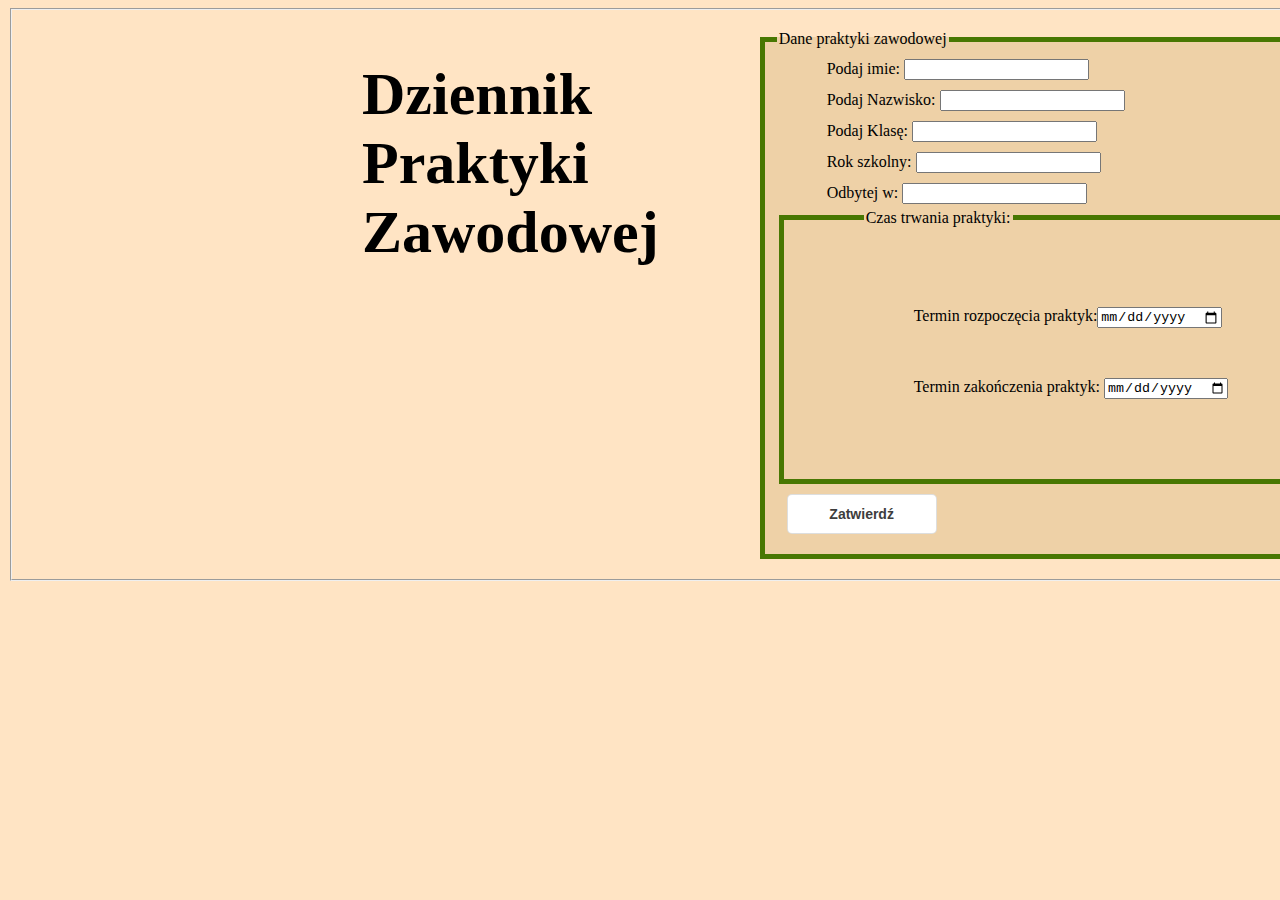
<file: 3iKubecDziennik/index.html>
<!DOCTYPE html>
<html lang="en">

<head>
  <meta charset="UTF-8" />
  <title>Document</title>
  <link rel="stylesheet" href="main.css" />
  <script src="main.js" defer></script>
</head>

<body>
  <fieldset id="all">
    <h1>Dziennik Praktyki Zawodowej</h1>

    <fieldset id="metryczka">
      <legend>Dane praktyki zawodowej</legend>
      <label for="imie">
        Podaj imie:
        <input type="text" name="imie" id="imie" />
      </label>
      <label for="nazwisko">
        Podaj Nazwisko:
        <input type="text" name="nazwisko" id="nazwisko" /></label>

      <label for="klasa">
        Podaj Klasę:
        <input type="text" name="klasa" id="klasa" />
      </label>
      <label for="rok">
        Rok szkolny:
        <input type="text" name="rok" id="rok" /></label>

      <label for="firma">
        Odbytej w:
        <input type="text" name="firma" id="firma" />
      </label>

      <fieldset id="czas">
        <legend>Czas trwania praktyki:</legend>
        <label for="start">Termin rozpoczęcia praktyk:<input type="date" id="start" /></label>
        <label for="stop">Termin zakończenia praktyk:
          <input type="date" id="stop" />
        </label>
      </fieldset>
      <div id="btn"><button>Zatwierdź</button></div>
    </fieldset>
    <div class="przyciski">
      <button id="metryczkaBtn">
        <a href="dziennik.html">Metryczka</a>
      </button>
      <button id="dziennikBtn">
        <a href="wynik.html">Dziennik</a>
      </button>
    </div>
  </fieldset>

  <div id="display"></div>
</body>

</html>
</file>
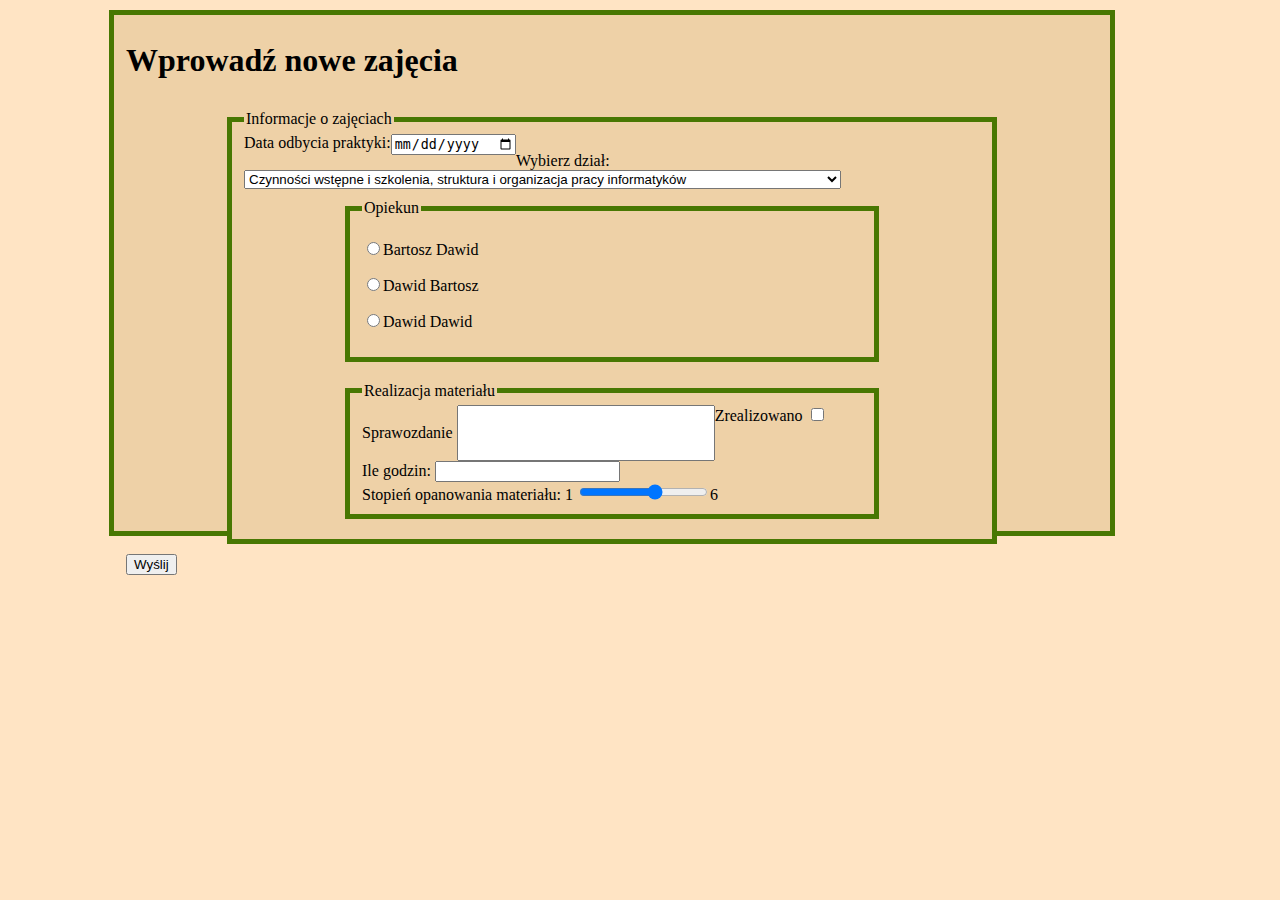
<file: 3iKubecDziennik/dziennik.html>
<!DOCTYPE html>
<html lang="en">

<head>
  <meta charset="UTF-8" />
  <meta http-equiv="X-UA-Compatible" content="IE=edge" />
  <meta name="viewport" content="width=device-width, initial-scale=1.0" />
  <title>Document</title>
  <link rel="stylesheet" href="dziennik.css" />
  <script src="dziennik.js"></script>
</head>

<body>
  <fieldset id="all2">
    <h1>Wprowadź nowe zajęcia</h1>
    <fieldset id="informacje">
      <legend>Informacje o zajęciach</legend>
      Data odbycia praktyki:<label for=""><input type="date" name="date" id="date" /></label>
      <br />
      Wybierz dział:
      <select name="dzial" id="dzial">
        <optgroup label="Moduł wstępny">
          <option value="Czynności wstępne i szkolenia, struktura i organizacja pracy
          informatyków">
            Czynności wstępne i szkolenia, struktura i organizacja pracy
            informatyków
          </option>
          <option value="Struktura organizacyjna przedsiębiorstwa i elementy przetwarzania informacji">
            Struktura organizacyjna przedsiębiorstwa i elementy przetwarzania
            informacji
          </option>
          <option value="Konfiguracja sprzętu komputerowego i oprogramowania">
            Konfiguracja sprzętu komputerowego i oprogramowania
          </option>
        </optgroup>
        <optgroup label="Montaż, naprawa, konserwacja i obsługa sprzętu komputerowego">
          Montaż, naprawa, konserwacja i obsługa sprzętu komputerowego
          <option value="Montaż sprzętu komputerowego">
            Montaż sprzętu komputerowego
          </option>
          <option value="Naprawa  sprzętu komputerowego">
            Naprawa sprzętu komputerowego
          </option>
          <option value="Konserwacja i obsługa sprzętu komputerowego">
            Konserwacja i obsługa sprzętu komputerowego
          </option>
        </optgroup>
        <optgroup label="Systemy informatyczne">
          Systemy informatyczne
          <option value="Zasady administrowania systemami informatycznymi i archiwizowania danych">
            Zasady administrowania systemami informatycznymi i archiwizowania
            danych
          </option>
          <option value="Dokumentacja technologiczna przetwarzania informacj">
            Dokumentacja technologiczna przetwarzania informacj
          </option>
          <option value="Biblioteki oprogramowania i zbiorów danych">
            Biblioteki oprogramowania i zbiorów danych
          </option>
          <option value="Zapoznanie z programami do administracji lokalnymi sieciami komputerowymi">
            Zapoznanie z programami do administracji lokalnymi sieciami
            komputerowymi
          </option>
          <option value="Obsługa programów używanych w przedsiębiorstwie">
            Obsługa programów używanych w przedsiębiorstwie
          </option>
          <option value="komputerowe wspomaganie procesów projektowania">
            komputerowe wspomaganie procesów projektowania
          </option>
          <option value="Organizacja, zbieranie i kontrola danych, przetwarzanie i wykorzystywanie wyników">
            Organizacja, zbieranie i kontrola danych, przetwarzanie i
            wykorzystywanie wyników
          </option>
          <option value="Elementy procesów projektowania, programowania i uruchamiania programów komputerowych">
            Elementy procesów projektowania, programowania i uruchamiania
            programów komputerowych
          </option>
          <option value="Ochrona danych i procesów przetwarzania">
            Ochrona danych i procesów przetwarzania
          </option>
        </optgroup>
        <optgroup label="Tworzenie aplikacji internetowych">
          Tworzenie aplikacji internetowych
        </optgroup>
        <option value="Konfiguracja serwerów i przeglądarek pod obsługę aplikacji internetowych">
          Konfiguracja serwerów i przeglądarek pod obsługę aplikacji
          internetowych
        </option>
        <option value="Struktura witryny internetowej - HTML">
          Struktura witryny internetowej - HTML
        </option>
        <option value="Stylizacja elementów witryny - CSS">
          Stylizacja elementów witryny - CSS
        </option>
        <option value="Programowanie aplikacji internetowych - JS, PHP">
          Programowanie aplikacji internetowych - JS, PHP
        </option>
        <option value="Testowanie aplikacji internetowych">
          Testowanie aplikacji internetowych
        </option>
      </select>

      <fieldset id="opiekunowie">
        <legend>Opiekun</legend>
        <label for="opiekun" id="opiekun">
          <p><input type="radio" name="opiekun" id="opiekun" value="Bartosz Dawid">Bartosz Dawid </p>
          <p><input type="radio" name="opiekun" id="opiekun" value="Dawid Bartosz">Dawid Bartosz </p>
          <p><input type="radio" name="opiekun" id="opiekun" value="Dawid Dawid">Dawid Dawid </p>
        </label>
      </fieldset>
      <fieldset>
        <legend>Realizacja materiału</legend>
        <label for="sprawozdanie">Sprawozdanie <input type="text" id="sprawozdanie" /></label>
        <label for="zrealizowano">Zrealizowano
          <input type="checkbox" name="zrealizowano" id="zrealizowano" /></label>
        <label for="godziny">Ile godzin: <input type="text" name="godziny" id="godziny" /></label>
        <label for="ocena">Stopień opanowania materiału: 1
          <input type="range" id="ocena" step="1" min="1" max="6" />6</label>
      </fieldset>
    </fieldset>
    <div id="btn2"><button>Wyślij</button></div>
    <div id="display2"></div>
  </fieldset>
</body>

</html>
</file>
<file: 3iKubecDziennik/main.css>
body {
  background-color: bisque;
}
#metryczka {
  display: flex;
  justify-content: space-between;
  margin: 10px 101px;
  width: 400px;
  flex-wrap: wrap;
  flex-direction: row;
  border: 5px solid rgb(72, 119, 2);
  background-color: rgb(238, 209, 167);
}
#metryczka label {
  width: 500px;
  margin: 5px 50px;
}
#czas {
  padding: 80px;
  border: 5px solid rgb(72, 119, 2);
}
#czas label {
  margin-top: 5px;
}
#stop {
  margin-top: 50px;
}

#btn {
  display: flex;
  justify-content: space-around;
  margin: 10px 10px;
}
h1 {
  font-size: 60px;
}
#all {
  display: flex;
  justify-content: center;
  padding: 10px 350px;
}
button {
  height: 40px;
  width: 150px;
  border: 1px solid rgba(27, 31, 35, 0.15);
  border-radius: 5px;
  background-color: #ffffff;
  touch-action: manipulation;
  font-size: 14px;
  font-weight: 600;
  line-height: 20px;
  color: #3d3d3d;
  padding: 6px 16px;
}

button:hover {
  background-color: #6d6d6d;
}
button:active {
  background-color: #6d6d6d;
  box-shadow: rgba(20, 70, 32, 0.2) 0 1px 0 inset;
}
</file>
<file: 3iKubecDziennik/dziennik.css>
body {
  background-color: bisque;
}
#all2 {
  height: 500px;
}
fieldset {
  display: flex;

  margin: 10px 101px;
  width: 500px;
  flex-wrap: wrap;
  flex-direction: row;
  border: 5px solid rgb(72, 119, 2);
  background-color: rgb(238, 209, 167);
}

#sprawozdanie {
  height: 50px;
  width: 250px;
}
#informacje {
  width: 450px;
}
</file>
